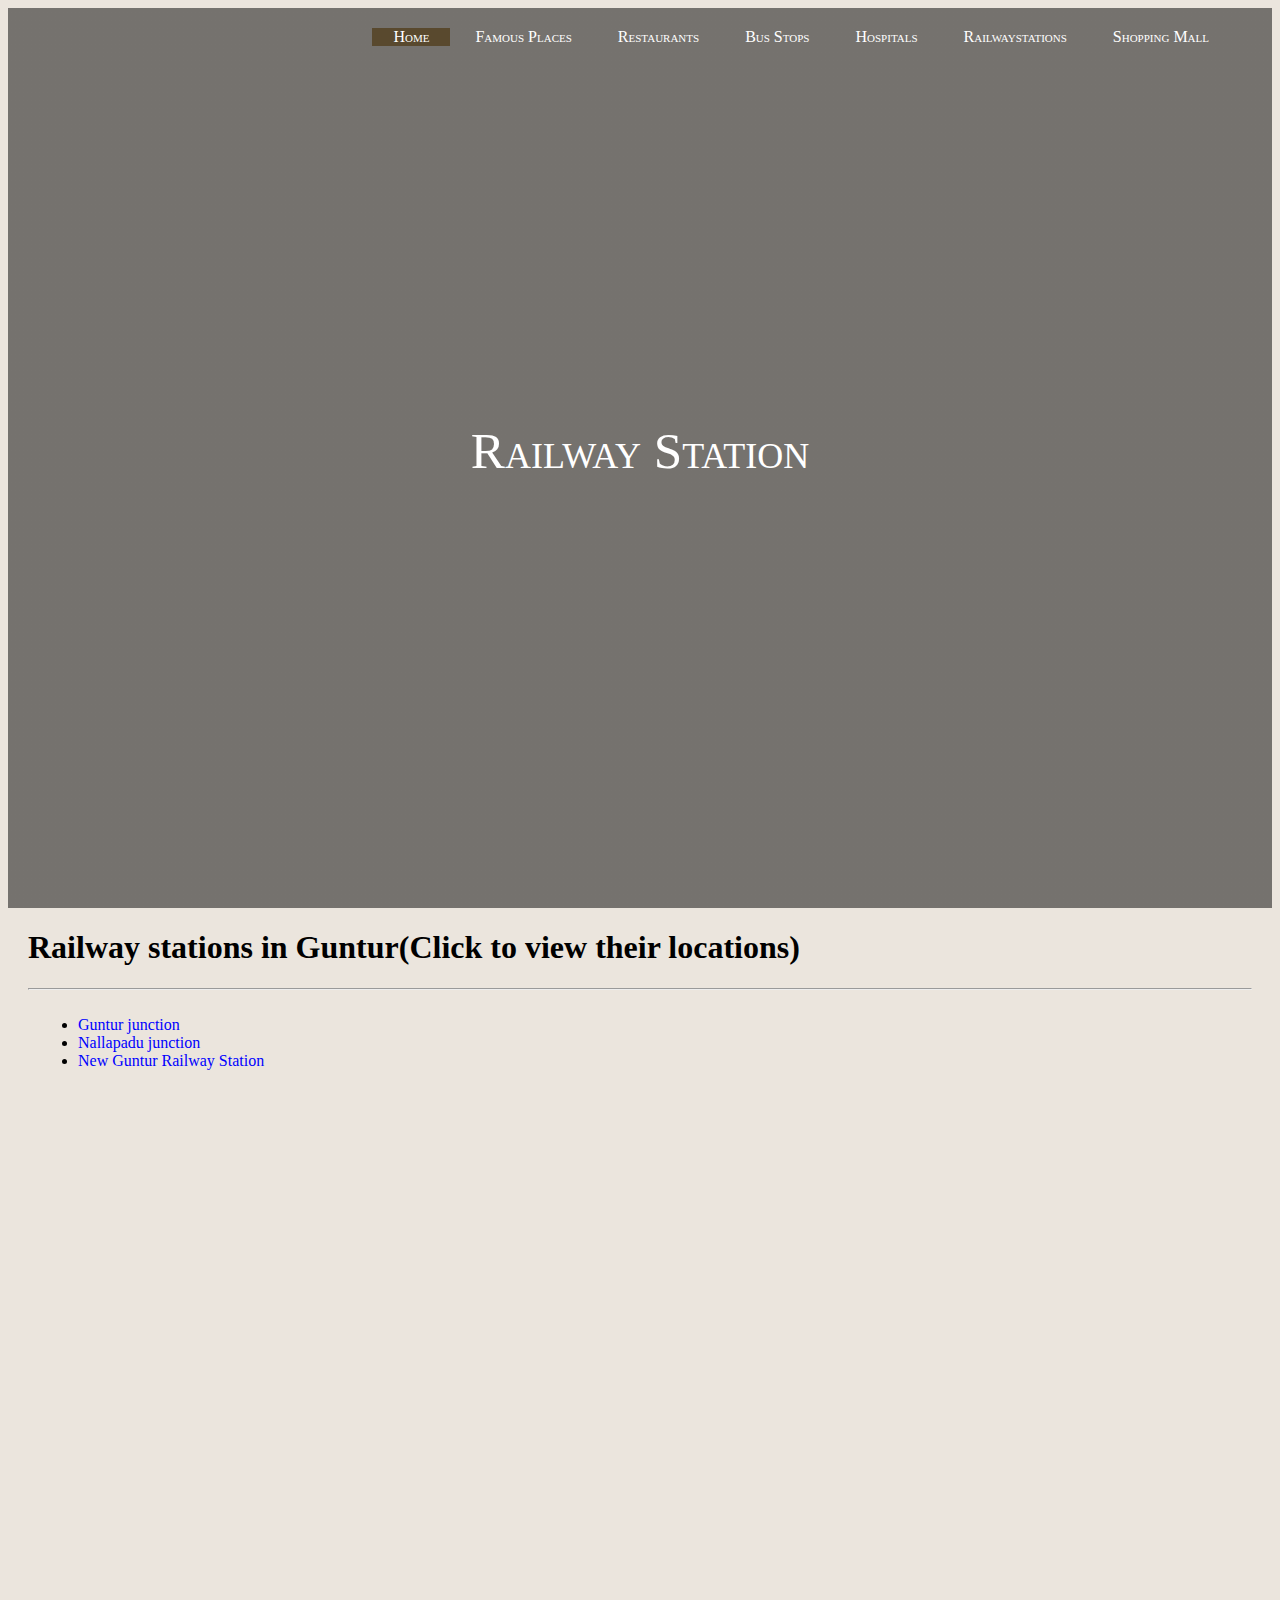
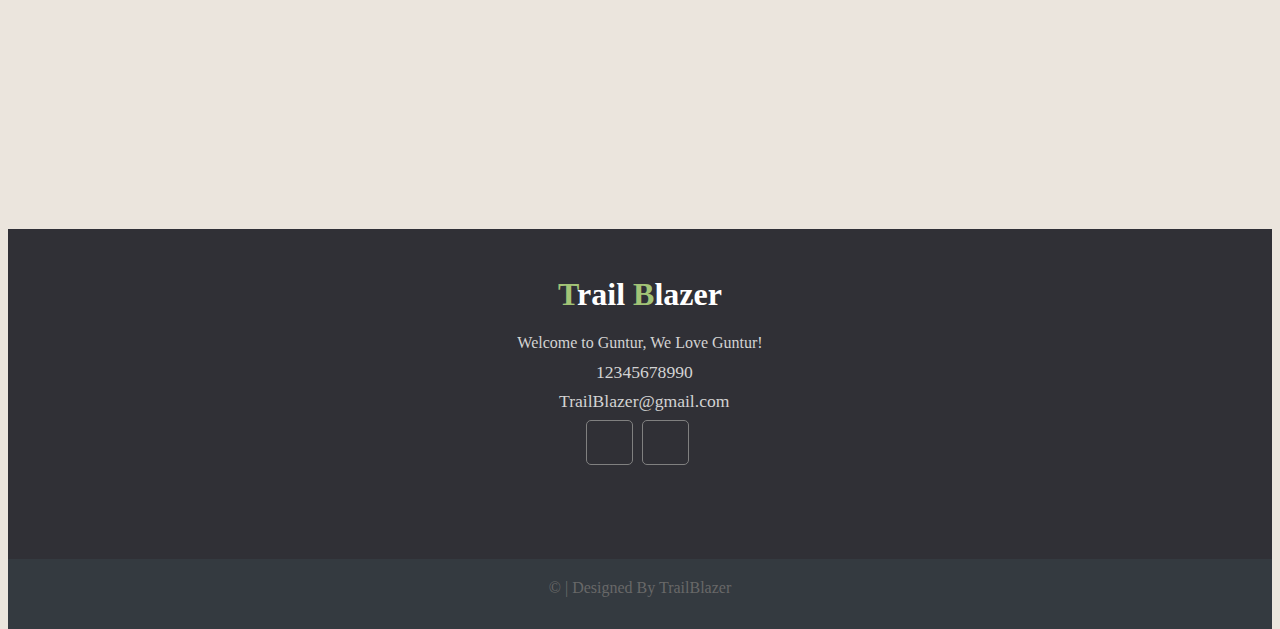
<file: Railwaystations.html>
<!DOCTYPE html>
<html lang="en">
  <head>
    <link
      href="https://fonts.googleapis.com/css2?family=Poppins:wght@500&display=swap"
      rel="stylesheet"
    />
    <link
      rel="stylesheet"
      href="https://pro.fontawesome.com/releases/v5.10.0/css/all.css"
      integrity="sha384-AYmEC3Yw5cVb3ZcuHtOA93w35dYTsvhLPVnYs9eStHfGJvOvKxVfELGroGkvsg+p"
      crossorigin="anonymous"
    />
    <meta charset="UTF-8" />
    <meta name="viewport" content="width=device-width, initial-scale=1.0" />
    <link rel="stylesheet" href="css/style.css" type="text/css" />
    <title>Explore Guntur</title>
  </head>

  <body>
    <!-- Header and Nav -->
    <header>
      <nav>
        <div class="main">
          <ul class="main-list">
            <li class="active main-list-item"><a href="index.html">Home</a></li>
          <li class="main-list-item"><a href="famousplaces.html">Famous Places</a></li>
          <li class="main-list-item"><a href="restaurants.html">Restaurants</a></li>
          <li class="main-list-item"><a href="stops.html">Bus Stops</a></li>
          <li class="main-list-item"><a href="hospitals.html">Hospitals</a></li>
          <li class="main-list-item"><a href="Railwaystations.html">Railwaystations</a></li>
          <li class="main-list-item"><a href="shoppingmall.html">Shopping Mall</a></li>

          </ul>
        </div>
      </nav>
      <!-- // Header and Nav -->
      <!-- // Header and Nav -->

      <!-- Title heading -->
      <div class="title">
        <span class="heading">Railway Station</span>
      </div>
    </header>
    <!-- // Title heading -->

    <!-- Restaurants -->
    <div class="page-wrapper">
      <main>
        <div class="history">
          <h1 class="history-heading1">
            Railway stations in Guntur(Click to view their locations)
          </h1>
          <hr />
          <!-- Restaurants list -->

          <ul class="history-list restaurants">
            <li>
              <a
                class="stops-link"
                href="https://g.co/kgs/HoMDCG"
                target="_blank"
              >
               Guntur junction
              </a>
            </li>
            <li>
              <a
                class="stops-link"
                href="https://g.co/kgs/NzEy9i"
                target="_blank"
              >
              Nallapadu junction
              </a>
            </li>
            
             <li>
              <a
                class="stops-link"
                href="https://g.co/kgs/LdKH7F"
                target="_blank"
              >
              New Guntur Railway Station
              </a>
            </li>
          </ul>

          <!-- // Restaurants list -->
        </div>
      </main>
    </div>
    <!-- // Restaurants -->

    <!-- Footer -->
    <footer>
      <div class="footer">
        <div class="footer-content">
          <div class="footer-section about">
            <h1 class="logo-text">
              <span class="logo-span">T</span>rail
              <span class="logo-span">B</span>lazer
            </h1>
            <p class="footer-para">
              Welcome to Guntur, We Love Guntur!
            </p>
            <div class="contact">
              <span><i class="fas fa-phone"></i>&nbsp; 12345678990</span>
              <span
                ><i class="fas fa-envelope"></i>&nbsp;
                TrailBlazer@gmail.com</span
              >
            </div>
            <div class="socials">
              
              <a
                href="https://www.linkedin.com/in/"
                target="_blank"
                ><i class="fab fa-linkedin"></i
              ></a>
              <a href="https://github.com/Nikhithayammaji/" target="_blank"
                ><i class="fab fa-github"></i
              ></a>
            </div>
          </div>
        </div>
        <div class="footer-bottom">
          &copy; | Designed By TrailBlazer
        </div>
      </div>
    </footer>
    <!-- // Footer -->
  </body>
</html>
</file>
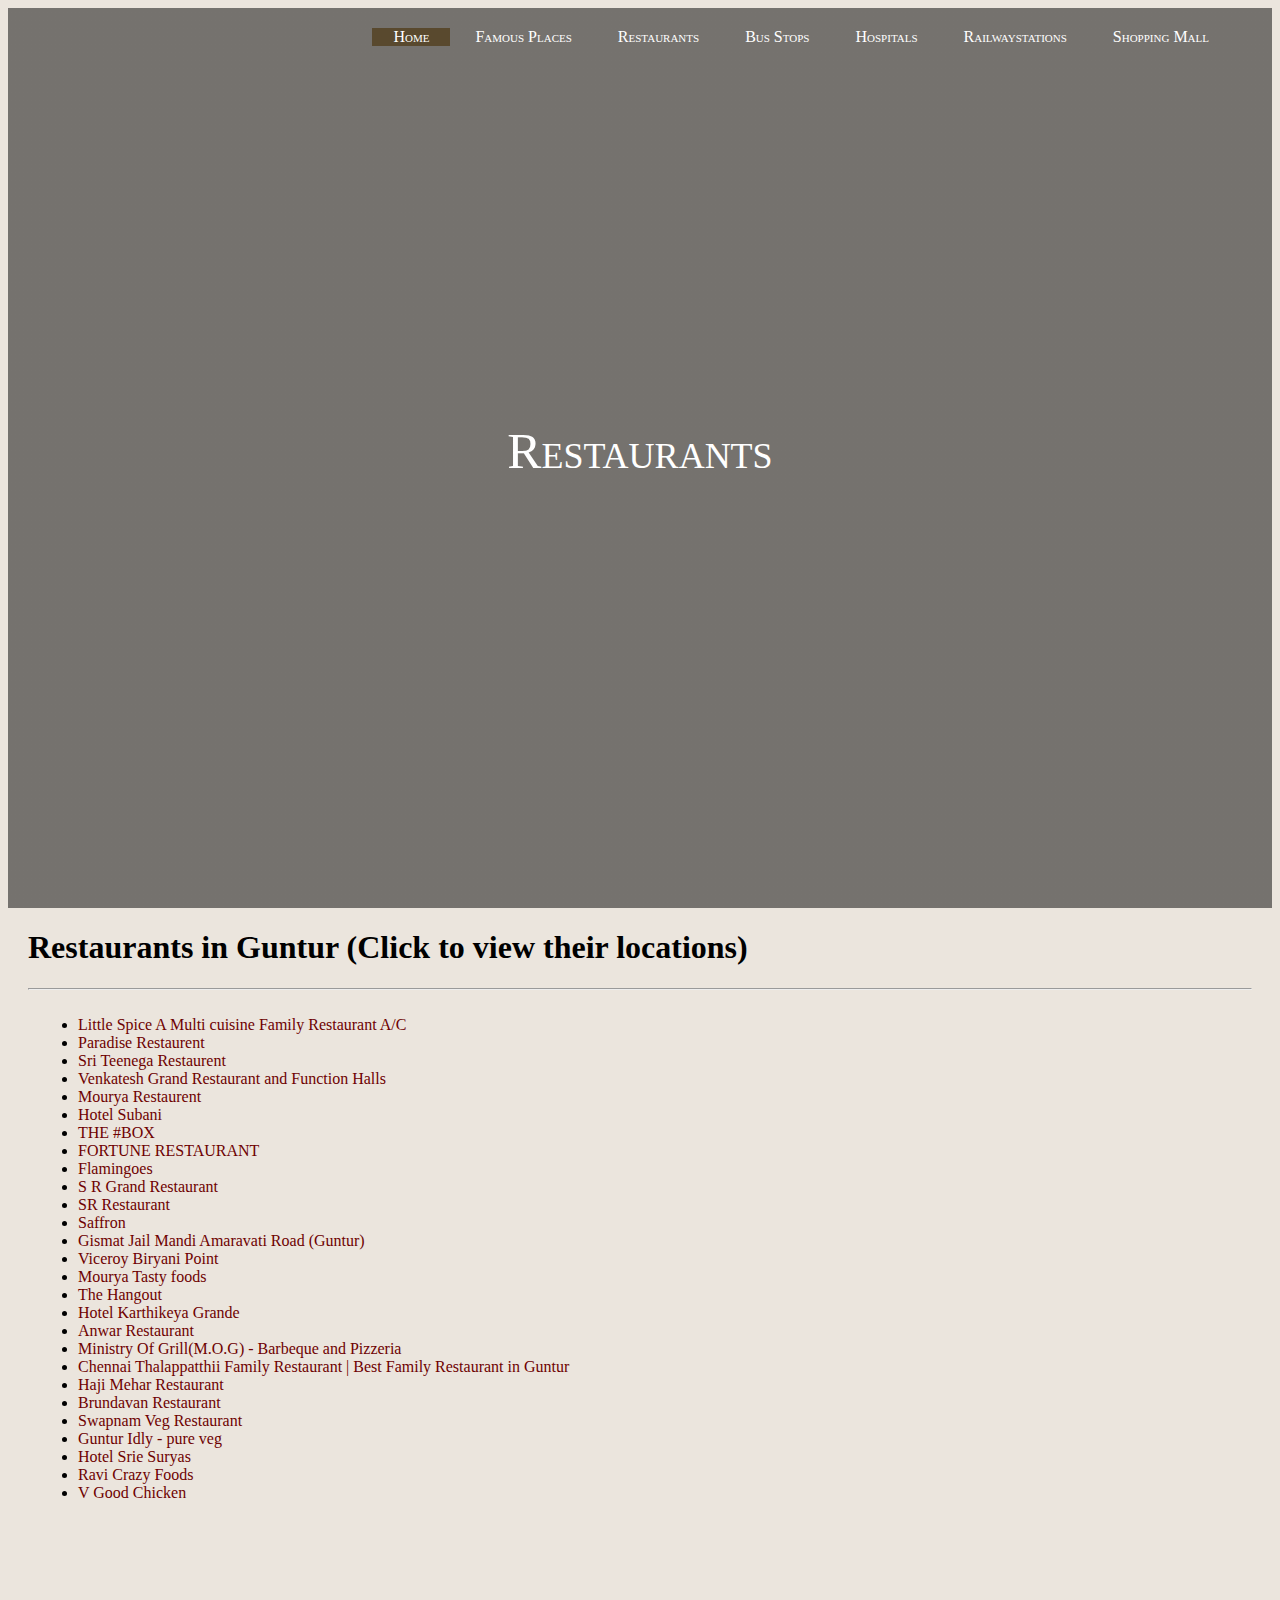
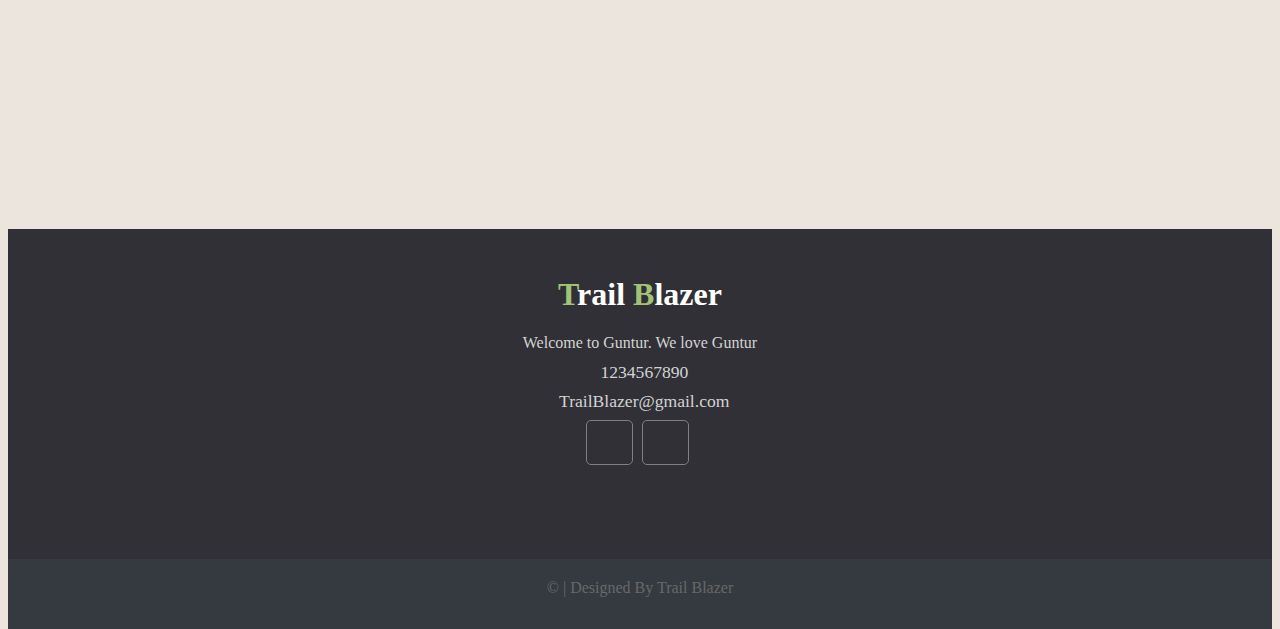
<file: restaurants.html>
<!DOCTYPE html>
<html lang="en">
  <head>
    <link
      href="https://fonts.googleapis.com/css2?family=Poppins:wght@500&display=swap"
      rel="stylesheet"
    />
    <link
      rel="stylesheet"
      href="https://pro.fontawesome.com/releases/v5.10.0/css/all.css"
      integrity="sha384-AYmEC3Yw5cVb3ZcuHtOA93w35dYTsvhLPVnYs9eStHfGJvOvKxVfELGroGkvsg+p"
      crossorigin="anonymous"
    />
    <meta charset="UTF-8" />
    <meta name="viewport" content="width=device-width, initial-scale=1.0" />
    <link rel="stylesheet" href="css/style.css" type="text/css" />
    <title>Explore Guntur</title>
  </head>

  <body>
    <!-- Header and Nav -->
    <header>
      <nav>
        <div class="main">
          <ul class="main-list">
            <li class="active main-list-item"><a href="index.html">Home</a></li>
          <li class="main-list-item"><a href="famousplaces.html">Famous Places</a></li>
          <li class="main-list-item"><a href="restaurants.html">Restaurants</a></li>
          <li class="main-list-item"><a href="stops.html">Bus Stops</a></li>
          <li class="main-list-item"><a href="hospitals.html">Hospitals</a></li>
          <li class="main-list-item"><a href="Railwaystations.html">Railwaystations</a></li>
          <li class="main-list-item"><a href="shoppingmall.html">Shopping Mall</a></li>
          </ul>
        </div>
      </nav>
      <!-- // Header and Nav -->

      <!-- Title heading -->
      <div class="title">
        <span class="heading">Restaurants</span>
      </div>
    </header>
    <!-- // Title heading -->

    <!-- Restaurants -->
    <div class="page-wrapper">
      <main>
        <div class="history">
          <h1 class="history-heading1">
            Restaurants in Guntur (Click to view their locations)
          </h1>
          <hr />
          <!-- Restaurants list -->

          <ul class="history-list restaurants">
            <li>
              <a
                class="restaurants-link"
                href="https://www.google.com/search?q=restaurents+in+Guntur&rlz=1C1YTUH_enIN1041IN1041&oq=restaurents+in+Guntur&gs_lcrp=EgZjaHJvbWUyBggAEEUYOdIBCTExMTY3ajBqN6gCALACAA&sourceid=chrome&ie=UTF-8#rlimm=1275439094109539096"
                target="_blank"
              >
              Little Spice A Multi cuisine Family Restaurant A/C
              </a
              >
            </li>
            <li>
              <a
                class="restaurants-link"
                href="https://www.google.com/search?q=restaurents+in+Guntur&rlz=1C1YTUH_enIN1041IN1041&oq=restaurents+in+Guntur&gs_lcrp=EgZjaHJvbWUyBggAEEUYOdIBCTExMTY3ajBqN6gCALACAA&sourceid=chrome&ie=UTF-8#rlimm=5615332804250234548"
                target="_blank"
              >
                Paradise Restaurent</a
              >
            </li>
            <li>
              <a
                class="restaurants-link"
                href="https://www.google.com/search?q=restaurents+in+Guntur&rlz=1C1YTUH_enIN1041IN1041&oq=restaurents+in+Guntur&gs_lcrp=EgZjaHJvbWUyBggAEEUYOdIBCTExMTY3ajBqN6gCALACAA&sourceid=chrome&ie=UTF-8#rlimm=7095018124290749424"
                target="_blank"
              >
                Sri Teenega Restaurent
              </a>
            </li>
            <li>
              <a
                class="restaurants-link"
                href="https://www.google.com/search?rlz=1C1YTUH_enIN1041IN1041&tbs=lf:1,lf_ui:9&tbm=lcl&sxsrf=AB5stBg5aXMOQGc6UDmMT1KKDjCdeDVuyA:1690958702403&q=restaurants+in+Guntur&rflfq=1&num=10&sa=X&ved=2ahUKEwiGkaWGsL2AAxWJZfUHHY1hCPAQjGp6BAgXEAE&biw=1536&bih=703&dpr=1.25#rlfi=hd:;si:13441146335413379958,l,[base64],y,hljkL2RVvPo;mv:[[16.3241995,80.4560407],[16.2923001,80.41140159999999]]"
                target="_blank"
              >
              Venkatesh Grand Restaurant and Function Halls
              </a>
            </li>
            <li>
              <a
                class="restaurants-link"
                href="https://www.google.com/search?rlz=1C1YTUH_enIN1041IN1041&tbs=lf:1,lf_ui:9&tbm=lcl&sxsrf=AB5stBg5aXMOQGc6UDmMT1KKDjCdeDVuyA:1690958702403&q=restaurants+in+Guntur&rflfq=1&num=10&sa=X&ved=2ahUKEwiGkaWGsL2AAxWJZfUHHY1hCPAQjGp6BAgXEAE&biw=1536&bih=703&dpr=1.25#rlfi=hd:;si:622833002046757202,l,[base64],y,LUih9KAd4q8;mv:[[16.3241995,80.4560407],[16.2923001,80.41140159999999]]"
                target="_blank"
              >
                Mourya Restaurent
              </a>
            </li>
            <li>
              <a
                class="restaurants-link"
                href="https://www.google.com/search?rlz=1C1YTUH_enIN1041IN1041&tbs=lf:1,lf_ui:9&tbm=lcl&sxsrf=AB5stBg5aXMOQGc6UDmMT1KKDjCdeDVuyA:1690958702403&q=restaurants+in+Guntur&rflfq=1&num=10&sa=X&ved=2ahUKEwiGkaWGsL2AAxWJZfUHHY1hCPAQjGp6BAgXEAE&biw=1536&bih=703&dpr=1.25#rlfi=hd:;si:3915224618835527388,l,[base64],y,OGoX49Zejkw;mv:[[16.3241995,80.4560407],[16.2923001,80.41140159999999]]"
                target="_blank"
              >
              Hotel Subani
              </a>
            </li>
            <li>
              <a
                class="restaurants-link"
                href="https://www.google.com/search?rlz=1C1YTUH_enIN1041IN1041&tbs=lf:1,lf_ui:9&tbm=lcl&sxsrf=AB5stBg5aXMOQGc6UDmMT1KKDjCdeDVuyA:1690958702403&q=restaurants+in+Guntur&rflfq=1&num=10&sa=X&ved=2ahUKEwiGkaWGsL2AAxWJZfUHHY1hCPAQjGp6BAgXEAE&biw=1536&bih=703&dpr=1.25#rlfi=hd:;si:15197937787688989604,l,[base64],y,uf7QChER1W4;mv:[[16.3241995,80.4560407],[16.2923001,80.41140159999999]]"
                target="_blank"
              >
                THE #BOX
              </a>
            </li>
            <li>
              <a
                class="restaurants-link"
                href="https://www.google.com/search?rlz=1C1YTUH_enIN1041IN1041&tbs=lf:1,lf_ui:9&tbm=lcl&sxsrf=AB5stBg5aXMOQGc6UDmMT1KKDjCdeDVuyA:1690958702403&q=restaurants+in+Guntur&rflfq=1&num=10&sa=X&ved=2ahUKEwiGkaWGsL2AAxWJZfUHHY1hCPAQjGp6BAgXEAE&biw=1536&bih=703&dpr=1.25#rlfi=hd:;si:14140186710587167880,l,[base64],y,_QnmUbL3_nM;mv:[[16.3241995,80.4560407],[16.2923001,80.41140159999999]]"
                target="_blank"
              >
              FORTUNE RESTAURANT
              </a>
            </li>
            <li>
              <a
                class="restaurants-link"
                href="https://www.google.com/search?rlz=1C1YTUH_enIN1041IN1041&tbs=lf:1,lf_ui:9&tbm=lcl&sxsrf=AB5stBg5aXMOQGc6UDmMT1KKDjCdeDVuyA:1690958702403&q=restaurants+in+Guntur&rflfq=1&num=10&sa=X&ved=2ahUKEwiGkaWGsL2AAxWJZfUHHY1hCPAQjGp6BAgXEAE&biw=1536&bih=703&dpr=1.25#rlfi=hd:;si:5434752396516779806,l,[base64],y,48FJkCE1pog;mv:[[16.3241995,80.4560407],[16.2923001,80.41140159999999]]"
                target="_blank"
              >
                Flamingoes
              </a>
            </li>
            <li>
              <a
                class="restaurants-link"
                href="https://www.google.com/search?rlz=1C1YTUH_enIN1041IN1041&tbs=lf:1,lf_ui:9&tbm=lcl&sxsrf=AB5stBg5aXMOQGc6UDmMT1KKDjCdeDVuyA:1690958702403&q=restaurants+in+Guntur&rflfq=1&num=10&sa=X&ved=2ahUKEwiGkaWGsL2AAxWJZfUHHY1hCPAQjGp6BAgXEAE&biw=1536&bih=703&dpr=1.25#rlfi=hd:;si:1753622410564284914,l,[base64],y,c_N1sn3whb8;mv:[[16.3241995,80.4560407],[16.2923001,80.41140159999999]]"
                target="_blank"
              >
              S R Grand Restaurant
              </a>
            </li>
            <li>
              <a
                class="restaurants-link"
                href="https://www.google.com/search?rlz=1C1YTUH_enIN1041IN1041&tbs=lf:1,lf_ui:9&tbm=lcl&sxsrf=AB5stBg5aXMOQGc6UDmMT1KKDjCdeDVuyA:1690958702403&q=restaurants+in+Guntur&rflfq=1&num=10&sa=X&ved=2ahUKEwiGkaWGsL2AAxWJZfUHHY1hCPAQjGp6BAgXEAE&biw=1536&bih=703&dpr=1.25#rlfi=hd:;si:1753622410564284914,l,[base64],y,c_N1sn3whb8;mv:[[16.3241995,80.4560407],[16.2923001,80.41140159999999]]"
                target="_blank"
              >
                SR Restaurant
              </a>
            </li>
            <li>
              <a
                class="restaurants-link"
                href="https://www.google.com/search?rlz=1C1YTUH_enIN1041IN1041&tbs=lf:1,lf_ui:9&tbm=lcl&sxsrf=AB5stBg5aXMOQGc6UDmMT1KKDjCdeDVuyA:1690958702403&q=restaurants+in+Guntur&rflfq=1&num=10&sa=X&ved=2ahUKEwiGkaWGsL2AAxWJZfUHHY1hCPAQjGp6BAgXEAE&biw=1536&bih=703&dpr=1.25#rlfi=hd:;si:2729683256505298150,l,[base64],y,Q-cT4dkiKvU;mv:[[16.3241995,80.4560407],[16.2923001,80.41140159999999]]"
                target="_blank"
              >
                Saffron
              </a>
            </li>
            <li>
              <a
                class="restaurants-link"
                href="https://www.google.com/search?rlz=1C1YTUH_enIN1041IN1041&tbs=lf:1,lf_ui:9&tbm=lcl&sxsrf=AB5stBg5aXMOQGc6UDmMT1KKDjCdeDVuyA:1690958702403&q=restaurants+in+Guntur&rflfq=1&num=10&sa=X&ved=2ahUKEwiGkaWGsL2AAxWJZfUHHY1hCPAQjGp6BAgXEAE&biw=1536&bih=703&dpr=1.25#rlfi=hd:;si:5470612906525131561,l,[base64],y,kI7rsrxH6w8;mv:[[16.3241995,80.4560407],[16.2923001,80.41140159999999]]"
                target="_blank"
              >
                Gismat Jail Mandi Amaravati Road (Guntur)

              </a>
            </li>
            <li>
              <a
                class="restaurants-link"
                href="https://www.google.com/search?rlz=1C1YTUH_enIN1041IN1041&tbs=lf:1,lf_ui:9&tbm=lcl&sxsrf=AB5stBg5aXMOQGc6UDmMT1KKDjCdeDVuyA:1690958702403&q=restaurants+in+Guntur&rflfq=1&num=10&sa=X&ved=2ahUKEwiGkaWGsL2AAxWJZfUHHY1hCPAQjGp6BAgXEAE&biw=1536&bih=703&dpr=1.25#rlfi=hd:;si:6106785117969473378,l,[base64],y,KMOCM6euuR0;mv:[[16.3241995,80.4560407],[16.2923001,80.41140159999999]]"
              >
              Viceroy Biryani Point

              </a>
            </li>
            <li>
              <a
                class="restaurants-link"
                href="https://www.google.com/search?rlz=1C1YTUH_enIN1041IN1041&tbs=lf:1,lf_ui:9&tbm=lcl&sxsrf=AB5stBgvaB_fCoLG9L-RT_MVAUhCv33sIg:1690963067420&q=restaurants+in+guntur&rflfq=1&num=10&sa=X&ved=2ahUKEwjXwNinwL2AAxWkb2wGHRCbCagQjGp6BAgWEAE&biw=1536&bih=703&dpr=1.25#rlfi=hd:;si:2193316599626617738,l,[base64],y,fiMwSOyvdmM;mv:[[16.3241995,80.4560407],[16.2923001,80.41140159999999]]"
                target="_blank"
              >
                Mourya Tasty foods
              </a>
            </li>
            <li>
              <a
                class="restaurants-link"
                href="https://www.google.com/search?rlz=1C1YTUH_enIN1041IN1041&tbs=lf:1,lf_ui:9&tbm=lcl&sxsrf=AB5stBgvaB_fCoLG9L-RT_MVAUhCv33sIg:1690963067420&q=restaurants+in+guntur&rflfq=1&num=10&sa=X&ved=2ahUKEwjXwNinwL2AAxWkb2wGHRCbCagQjGp6BAgWEAE&biw=1536&bih=703&dpr=1.25#rlfi=hd:;si:12109617872932272419,l,[base64],y,YZihOen-Ook;mv:[[16.3241995,80.4560407],[16.2923001,80.41140159999999]]"
                target="_blank"
              >
              The Hangout

              </a>
            </li>
            <li>
              <a
                class="restaurants-link"
                href="https://www.google.com/search?rlz=1C1YTUH_enIN1041IN1041&tbs=lf:1,lf_ui:9&tbm=lcl&sxsrf=AB5stBgvaB_fCoLG9L-RT_MVAUhCv33sIg:1690963067420&q=restaurants+in+guntur&rflfq=1&num=10&sa=X&ved=2ahUKEwjXwNinwL2AAxWkb2wGHRCbCagQjGp6BAgWEAE&biw=1536&bih=703&dpr=1.25#rlfi=hd:;si:16631693592443221897,l,[base64],y,FpzA9YozuI4;mv:[[16.3241995,80.4560407],[16.2923001,80.41140159999999]]"
                target="_blank"
              >
                Hotel Karthikeya Grande
              </a>
            </li>
            <li>
              <a
                class="restaurants-link"
                href="https://www.google.com/search?rlz=1C1YTUH_enIN1041IN1041&tbs=lf:1,lf_ui:9&tbm=lcl&sxsrf=AB5stBgvaB_fCoLG9L-RT_MVAUhCv33sIg:1690963067420&q=restaurants+in+guntur&rflfq=1&num=10&sa=X&ved=2ahUKEwjXwNinwL2AAxWkb2wGHRCbCagQjGp6BAgWEAE&biw=1536&bih=703&dpr=1.25#rlfi=hd:;si:10683059888894505876,l,[base64],y,Su027uL6x44;mv:[[16.3241995,80.4560407],[16.2923001,80.41140159999999]]"
                target="_blank"
              >
              Anwar Restaurant
              </a>
            </li>
            <li>
              <a
                class="restaurants-link"
                href="https://www.google.com/search?q=restaurants%20in%20matiari%20district&oq=restaurants+in+matiari+district&aqs=chrome.0.69i59.4623j0j4&sourceid=chrome&ie=UTF-8&sxsrf=ALeKk01RI_RBaVfwf7QRBVNTLKUQHHy0GA:1592802526367&npsic=0&rflfq=1&rlha=0&rllag=25642350,68472630,10012&tbm=lcl&rldimm=9362989293710122053&lqi=Ch9yZXN0YXVyYW50cyBpbiBtYXRpYXJpIGRpc3RyaWN0SOSGkoCIq4CACFo0CgtyZXN0YXVyYW50cxAAGAAYAiIfcmVzdGF1cmFudHMgaW4gbWF0aWFyaSBkaXN0cmljdA&phdesc=oTXTohQ2AwM&ved=2ahUKEwjz7Z_m05TqAhWxAGMBHT8qCVYQvS4wAHoECAsQJw&rldoc=1&tbs=lrf:!1m4!1u3!2m2!3m1!1e1!1m4!1u2!2m2!2m1!1e1!1m4!1u16!2m2!16m1!1e1!1m4!1u16!2m2!16m1!1e2!2m1!1e2!2m1!1e16!2m1!1e3!3sIAE,lf:1,lf_ui:9&rlst=f#rlfi=hd:;si:5257180606923957534,l,Ch9yZXN0YXVyYW50cyBpbiBtYXRpYXJpIGRpc3RyaWN0Wi4KC3Jlc3RhdXJhbnRzIh9yZXN0YXVyYW50cyBpbiBtYXRpYXJpIGRpc3RyaWN0,y,3PVBS40G7jk;mv:[[25.973388891655425,69.18522252753904],[25.410318039555293,67.95887365058591],null,[25.692186237730837,68.57204808906248],10];start:20;tbs:lrf:!1m4!1u3!2m2!3m1!1e1!1m4!1u2!2m2!2m1!1e1!1m4!1u16!2m2!16m1!1e1!1m4!1u16!2m2!16m1!1e2!2m1!1e2!2m1!1e16!2m1!1e3!3sIAE,lf:1,lf_ui:9"
                target="_blank"
              >
              Ministry Of Grill(M.O.G) - Barbeque and Pizzeria

              </a>
            </li>
            <li>
              <a
                class="restaurants-link"
                href="https://www.google.com/search?rlz=1C1YTUH_enIN1041IN1041&tbs=lf:1,lf_ui:9&tbm=lcl&sxsrf=AB5stBgvaB_fCoLG9L-RT_MVAUhCv33sIg:1690963067420&q=restaurants+in+guntur&rflfq=1&num=10&sa=X&ved=2ahUKEwjXwNinwL2AAxWkb2wGHRCbCagQjGp6BAgWEAE&biw=1536&bih=703&dpr=1.25#rlfi=hd:;si:235114884085693380,l,[base64],y,y7ZC35ae2gY;mv:[[16.3241995,80.4560407],[16.2923001,80.41140159999999]]"
                target="_blank"
                >
              Chennai Thalappatthii Family Restaurant | Best Family Restaurant in Guntur

              </a>
            </li>
            <li>
              <a
                class="restaurants-link"
                href="https://www.google.com/search?q=restaurants%20in%20matiari%20district&oq=restaurants+in+matiari+district&aqs=chrome.0.69i59.4623j0j4&sourceid=chrome&ie=UTF-8&sxsrf=ALeKk01RI_RBaVfwf7QRBVNTLKUQHHy0GA:1592802526367&npsic=0&rflfq=1&rlha=0&rllag=25642350,68472630,10012&tbm=lcl&rldimm=9362989293710122053&lqi=Ch9yZXN0YXVyYW50cyBpbiBtYXRpYXJpIGRpc3RyaWN0SOSGkoCIq4CACFo0CgtyZXN0YXVyYW50cxAAGAAYAiIfcmVzdGF1cmFudHMgaW4gbWF0aWFyaSBkaXN0cmljdA&phdesc=oTXTohQ2AwM&ved=2ahUKEwjz7Z_m05TqAhWxAGMBHT8qCVYQvS4wAHoECAsQJw&rldoc=1&tbs=lrf:!1m4!1u3!2m2!3m1!1e1!1m4!1u2!2m2!2m1!1e1!1m4!1u16!2m2!16m1!1e1!1m4!1u16!2m2!16m1!1e2!2m1!1e2!2m1!1e16!2m1!1e3!3sIAE,lf:1,lf_ui:9&rlst=f#rlfi=hd:;si:9612777296089474540,l,Ch9yZXN0YXVyYW50cyBpbiBtYXRpYXJpIGRpc3RyaWN0Wi4KC3Jlc3RhdXJhbnRzIh9yZXN0YXVyYW50cyBpbiBtYXRpYXJpIGRpc3RyaWN0;mv:[[25.973388891655425,69.18522252753904],[25.410318039555293,67.95887365058591],null,[25.692186237730837,68.57204808906248],10];start:20;tbs:lrf:!1m4!1u3!2m2!3m1!1e1!1m4!1u2!2m2!2m1!1e1!1m4!1u16!2m2!16m1!1e1!1m4!1u16!2m2!16m1!1e2!2m1!1e2!2m1!1e16!2m1!1e3!3sIAE,lf:1,lf_ui:9"
                target="_blank"
              >
                Haji Mehar Restaurant
              </a>
            </li>
            <li>
              <a
                class="restaurants-link"
                href="https://www.google.com/search?rlz=1C1YTUH_enIN1041IN1041&tbs=lf:1,lf_ui:9&tbm=lcl&sxsrf=AB5stBgvaB_fCoLG9L-RT_MVAUhCv33sIg:1690963067420&q=restaurants+in+guntur&rflfq=1&num=10&sa=X&ved=2ahUKEwjXwNinwL2AAxWkb2wGHRCbCagQjGp6BAgWEAE&biw=1536&bih=703&dpr=1.25#rlfi=hd:;si:10893521025271227093,l,[base64],y,1cPsChzoCEY;mv:[[16.3241995,80.4560407],[16.2923001,80.41140159999999]]"                target="_blank"
                target="_blank"
                >
              Brundavan Restaurant 
              </a>
            </li>
            <li>
              <a
                class="restaurants-link"
                href="https://www.google.com/search?sa=X&rlz=1C1YTUH_enIN1041IN1041&tbm=lcl&sxsrf=AB5stBhpqJ_Q9JNLs537JGeyAez5U-3xlA:1690963080560&q=vegetarian+friendly+food&rflfq=1&num=10&uule=w+CAQQCFISCYV3eLFcdUo6EZTm8ZDdmXmf&lsspp=CeTXVlWkYkZrCfDzTp1kkXZiCS3o0q4lljsR&rlt=Veg-friendly+spots&owsq=restaurants+in+guntur&ved=2ahUKEwiNu_qtwL2AAxUuS2wGHSSEA-8Q9s8CegQIGxAK&biw=1536&bih=703&dpr=1.25#rlfi=hd:;si:12278455909782797633,l,[base64],y,fbBXgv1411s;mv:[[16.3370699,80.46938779999999],[16.2851958,80.4099209]]"
                target="_blank"
                >
              Swapnam Veg Restaurant
              </a>
            </li>
            <li>
              <a
                class="restaurants-link"
                href="https://www.google.com/search?sa=X&rlz=1C1YTUH_enIN1041IN1041&tbm=lcl&sxsrf=AB5stBhpqJ_Q9JNLs537JGeyAez5U-3xlA:1690963080560&q=vegetarian+friendly+food&rflfq=1&num=10&uule=w+CAQQCFISCYV3eLFcdUo6EZTm8ZDdmXmf&lsspp=CeTXVlWkYkZrCfDzTp1kkXZiCS3o0q4lljsR&rlt=Veg-friendly+spots&owsq=restaurants+in+guntur&ved=2ahUKEwiNu_qtwL2AAxUuS2wGHSSEA-8Q9s8CegQIGxAK&biw=1536&bih=703&dpr=1.25#rlfi=hd:;si:11779630332716494,l,[base64],y,oseix1jfs80;mv:[[16.389710766214435,80.56833751486818],[16.20913169933115,80.36818034934083]]"
              >
              Guntur Idly - pure veg
              </a>
            </li>
            <li>
              <a
                class="restaurants-link"
                href="https://www.google.com/search?sa=X&rlz=1C1YTUH_enIN1041IN1041&tbm=lcl&sxsrf=AB5stBhpqJ_Q9JNLs537JGeyAez5U-3xlA:1690963080560&q=vegetarian+friendly+food&rflfq=1&num=10&uule=w+CAQQCFISCYV3eLFcdUo6EZTm8ZDdmXmf&lsspp=CeTXVlWkYkZrCfDzTp1kkXZiCS3o0q4lljsR&rlt=Veg-friendly+spots&owsq=restaurants+in+guntur&ved=2ahUKEwiNu_qtwL2AAxUuS2wGHSSEA-8Q9s8CegQIGxAK&biw=1536&bih=703&dpr=1.25#rlfi=hd:;si:11779630332716494,l,[base64],y,oseix1jfs80;mv:[[16.389710766214435,80.56833751486818],[16.20913169933115,80.36818034934083]]"
                target="_blank"
              >
              Hotel Srie Suryas
              </a>
            </li>
            <li>
              <a
                class="restaurants-link"
                href="https://www.google.com/search?sa=X&rlz=1C1YTUH_enIN1041IN1041&tbm=lcl&sxsrf=AB5stBhpqJ_Q9JNLs537JGeyAez5U-3xlA:1690963080560&q=vegetarian+friendly+food&rflfq=1&num=10&uule=w+CAQQCFISCYV3eLFcdUo6EZTm8ZDdmXmf&lsspp=CeTXVlWkYkZrCfDzTp1kkXZiCS3o0q4lljsR&rlt=Veg-friendly+spots&owsq=restaurants+in+guntur&ved=2ahUKEwiNu_qtwL2AAxUuS2wGHSSEA-8Q9s8CegQIGxAK&biw=1536&bih=703&dpr=1.25#rlfi=hd:;si:2531990291966670101,l,[base64],y,b4Ru5rPW7F0;mv:[[16.389710766214435,80.56833751486818],[16.20913169933115,80.36818034934083]]"
                target="_blank"
              >
              Ravi Crazy Foods

              </a>
            </li>
            <li>
              <a
                class="restaurants-link"
                href="https://www.google.com/search?sa=X&rlz=1C1YTUH_enIN1041IN1041&tbm=lcl&sxsrf=AB5stBhpqJ_Q9JNLs537JGeyAez5U-3xlA:1690963080560&q=vegetarian+friendly+food&rflfq=1&num=10&uule=w+CAQQCFISCYV3eLFcdUo6EZTm8ZDdmXmf&lsspp=CeTXVlWkYkZrCfDzTp1kkXZiCS3o0q4lljsR&rlt=Veg-friendly+spots&owsq=restaurants+in+guntur&ved=2ahUKEwiNu_qtwL2AAxUuS2wGHSSEA-8Q9s8CegQIGxAK&biw=1536&bih=703&dpr=1.25#rlfi=hd:;si:17721429170384051030,l,[base64];mv:[[16.389710766214435,80.56833751486818],[16.20913169933115,80.36818034934083]]"
                target="_blank"
              >
                V Good Chicken
              </a>
            </li>
          </ul>

          <!-- // Restaurants list -->
        </div>
      </main>
    </div>
    <!-- // Restaurants -->

    <!-- Footer -->
    <footer>
      <div class="footer">
        <div class="footer-content">
          <div class="footer-section about">
            <h1 class="logo-text">
              <span class="logo-span">T</span>rail
              <span class="logo-span">B</span>lazer
            </h1>
            <p class="footer-para">
              Welcome to Guntur. We love Guntur
            </p>
            <div class="contact">
              <span><i class="fas fa-phone"></i>&nbsp; 1234567890</span>
              <span
                ><i class="fas fa-envelope"></i>&nbsp;
                TrailBlazer@gmail.com</span
              >
            </div>
            <div class="socials">

              <a
                href="https://www.linkedin.com/in/"
                target="_blank"
                ><i class="fab fa-linkedin"></i
              ></a>
              <a href="https://github.com/Nikhithayammaji/" target="_blank"
                ><i class="fab fa-github"></i
              ></a>
            </div>
          </div>
        </div>
        <div class="footer-bottom">
          &copy; | Designed By Trail Blazer
        </div>
      </div>
    </footer>
    <!-- // Footer -->
  </body>
</html>
</file>
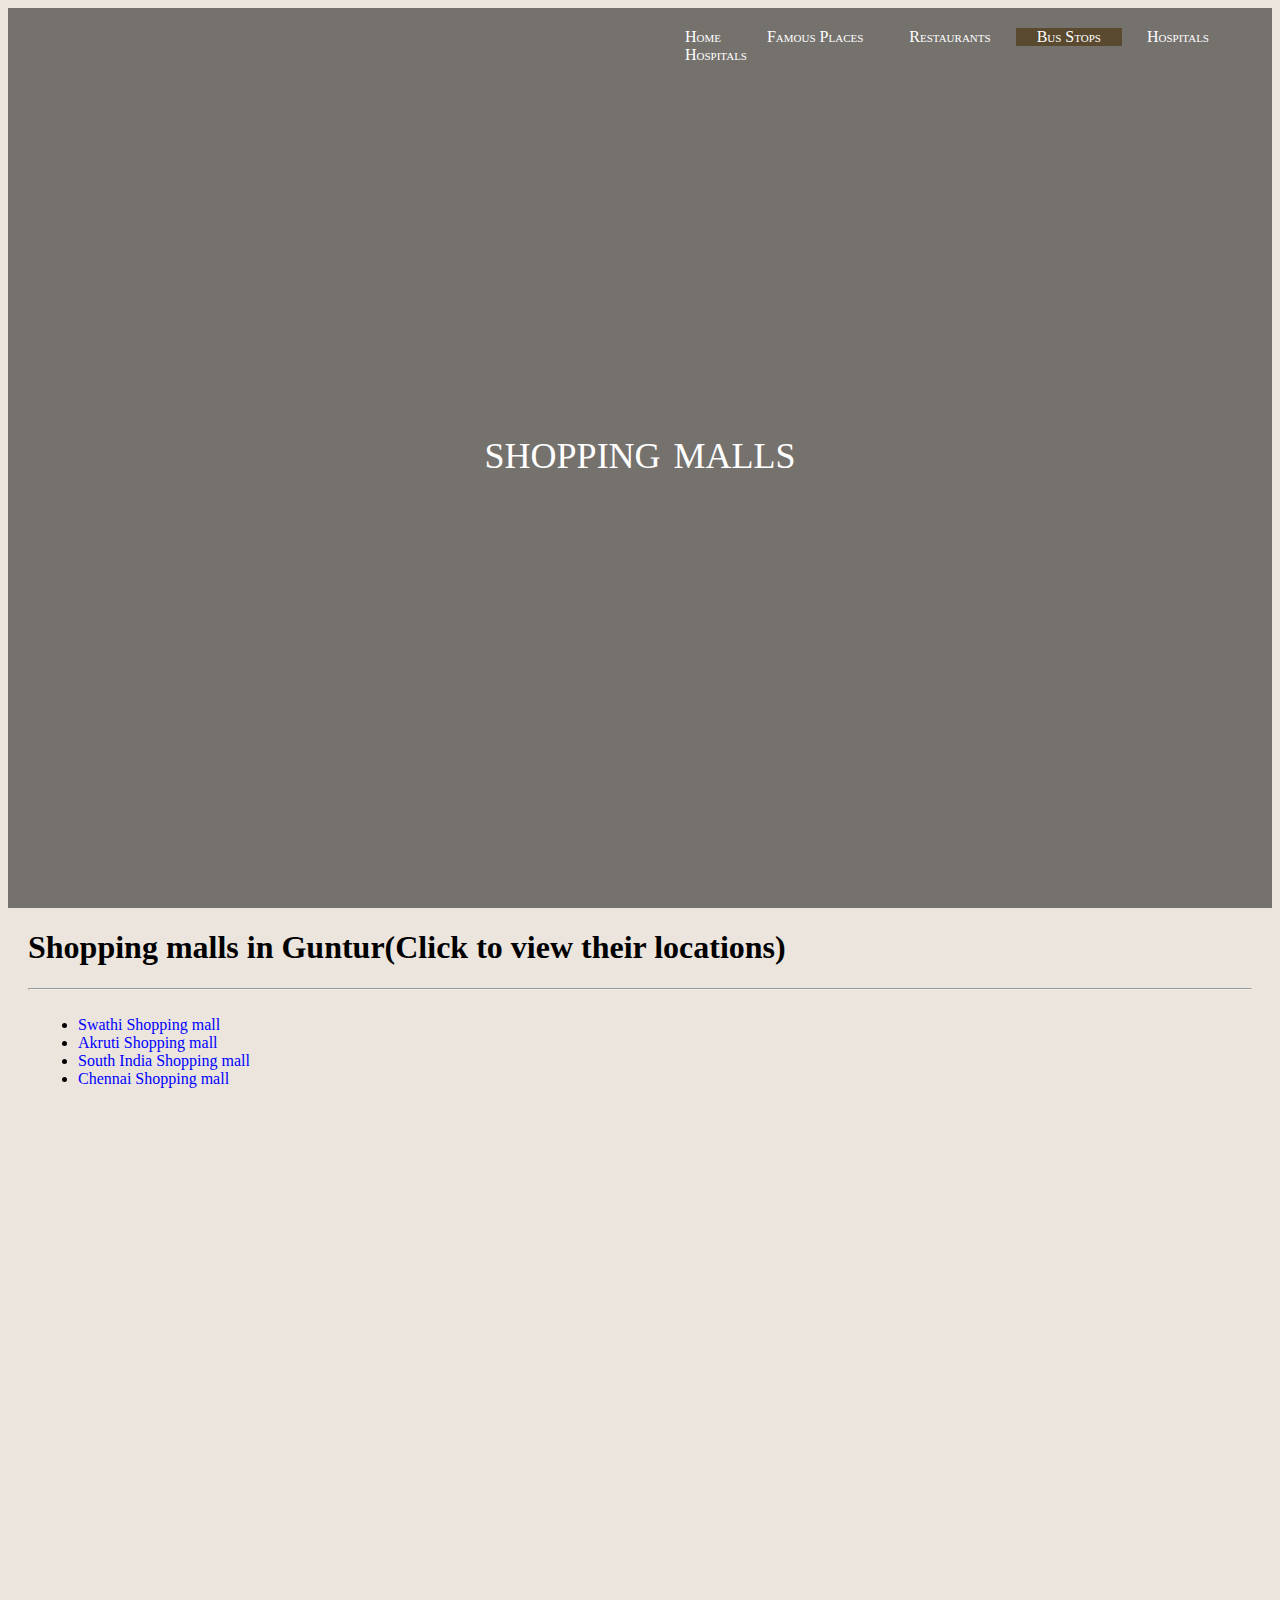
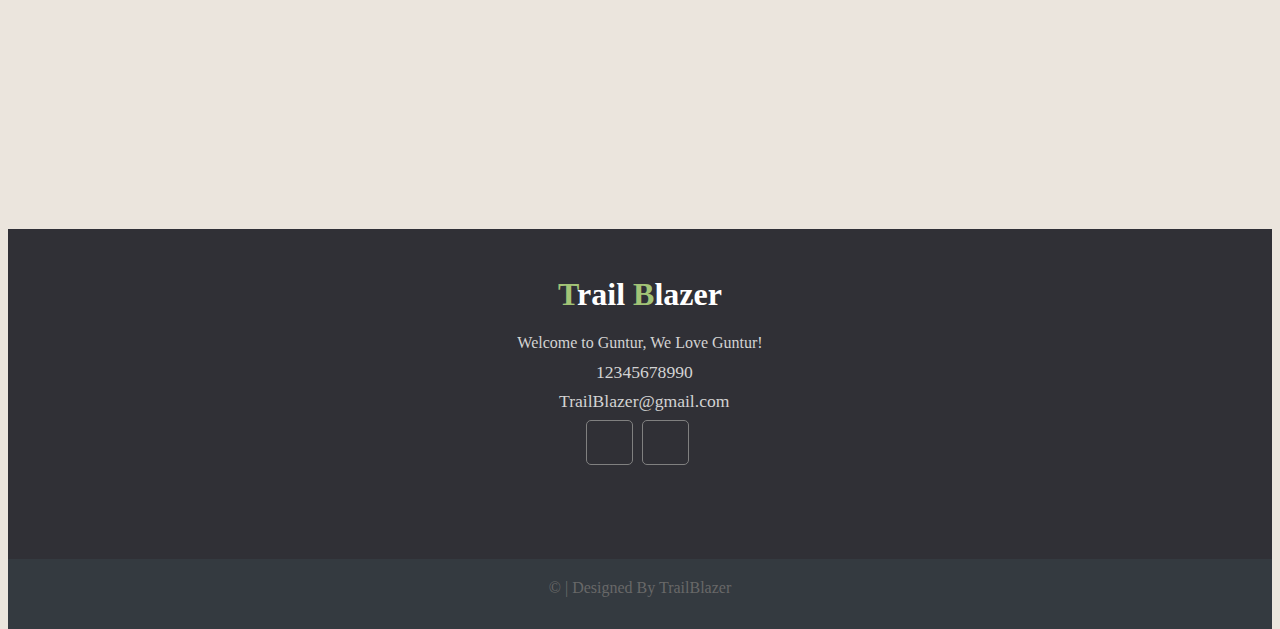
<file: shoppingmall.html>
<!DOCTYPE html>
<html lang="en">
  <head>
    <link
      href="https://fonts.googleapis.com/css2?family=Poppins:wght@500&display=swap"
      rel="stylesheet"
    />
    <link
      rel="stylesheet"
      href="https://pro.fontawesome.com/releases/v5.10.0/css/all.css"
      integrity="sha384-AYmEC3Yw5cVb3ZcuHtOA93w35dYTsvhLPVnYs9eStHfGJvOvKxVfELGroGkvsg+p"
      crossorigin="anonymous"
    />
    <meta charset="UTF-8" />
    <meta name="viewport" content="width=device-width, initial-scale=1.0" />
    <link rel="stylesheet" href="css/style.css" type="text/css" />
    <title>Explore Guntur</title>
  </head>

  <body>
    <!-- Header and Nav -->
    <header>
      <nav>
        <div class="main">
          <ul class="main-list">
            <li class="main-list-item"><a href="index.html">Home</a></li>
            <li class="main-list-item">
              <a href="famousplaces.html">Famous Places</a>
            </li>
            <li class="main-list-item">
              <a href="restaurants.html">Restaurants</a>
            </li>
            <li class="active main-list-item">
              <a href="stops.html">Bus Stops</a>
            </li>
            <li class="main-list-item">
              <a href="hospitals.html">Hospitals</a>
            </li>
            <li>
             <li class="main-list-item">
              <a href="shoppingmall.html">Hospitals</a>
            </li>

          </ul>
        </div>
      </nav>
      <!-- // Header and Nav -->
      <!-- // Header and Nav -->

      <!-- Title heading -->
      <div class="title">
        <span class="heading">shopping malls</span>
      </div>
    </header>
    <!-- // Title heading -->

    <!-- Restaurants -->
    <div class="page-wrapper">
      <main>
        <div class="history">
          <h1 class="history-heading1">
            Shopping malls in Guntur(Click to view their locations)
          </h1>
          <hr />
          <!-- Restaurants list -->

          <ul class="history-list restaurants">
            <li>
              <a
                class="stops-link"
                href="https://swathishoppingmall.business.site/"
                target="_blank"
              >
                Swathi Shopping mall
              </a>
            </li>
            <li>
              <a
                class="stops-link"
                href="https://aakruti.shop/store-locator/"
                target="_blank"
              >
              Akruti Shopping mall

              </a>
            </li>
            <li>
              <a
                class="stops-link"
                href="https://www.southindiaeshop.com/storelocator/index/view/id/10/"
                target="_blank"
              >
                South India Shopping mall

              </a>
            </li>
            <li>
              <a
                class="stops-link"
                href="https://magicpin.in/Guntur/Arundelpet/Fashion/The-Chennai-Shopping-Mall/store/313977/"
                target="_blank"
              >
              Chennai Shopping mall
              </a>
            </li>
          </ul>

          <!-- // Restaurants list -->
        </div>
      </main>
    </div>
    <!-- // Restaurants -->

    <!-- Footer -->
    <footer>
      <div class="footer">
        <div class="footer-content">
          <div class="footer-section about">
            <h1 class="logo-text">
              <span class="logo-span">T</span>rail
              <span class="logo-span">B</span>lazer
            </h1>
            <p class="footer-para">
              Welcome to Guntur, We Love Guntur!
            </p>
            <div class="contact">
              <span><i class="fas fa-phone"></i>&nbsp; 12345678990</span>
              <span
                ><i class="fas fa-envelope"></i>&nbsp;
                TrailBlazer@gmail.com</span
              >
            </div>
            <div class="socials">
              
              <a
                href="https://www.linkedin.com/in/"
                target="_blank"
                ><i class="fab fa-linkedin"></i
              ></a>
              <a href="https://github.com/Nikhithayammaji/" target="_blank"
                ><i class="fab fa-github"></i
              ></a>
            </div>
          </div>
        </div>
        <div class="footer-bottom">
          &copy; | Designed By TrailBlazer
        </div>
      </div>
    </footer>
    <!-- // Footer -->
  </body>
</html>
</file>
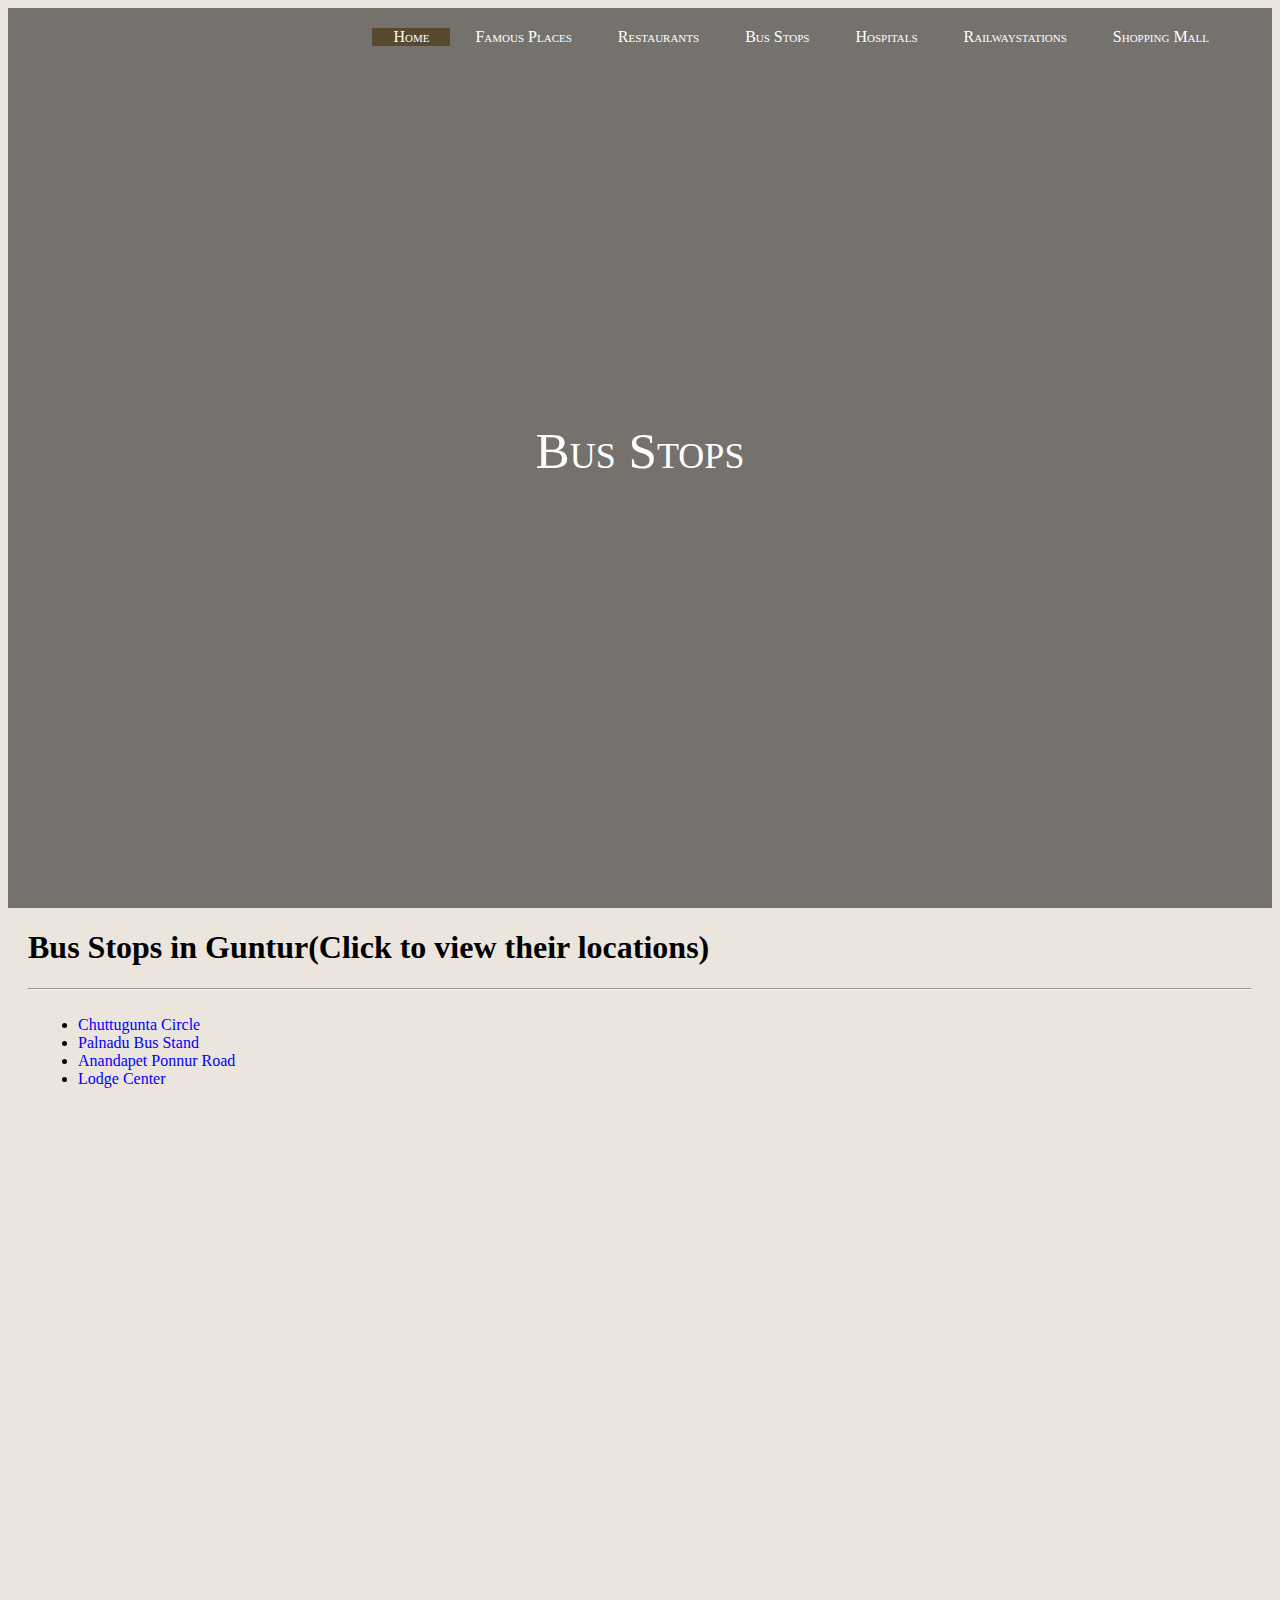
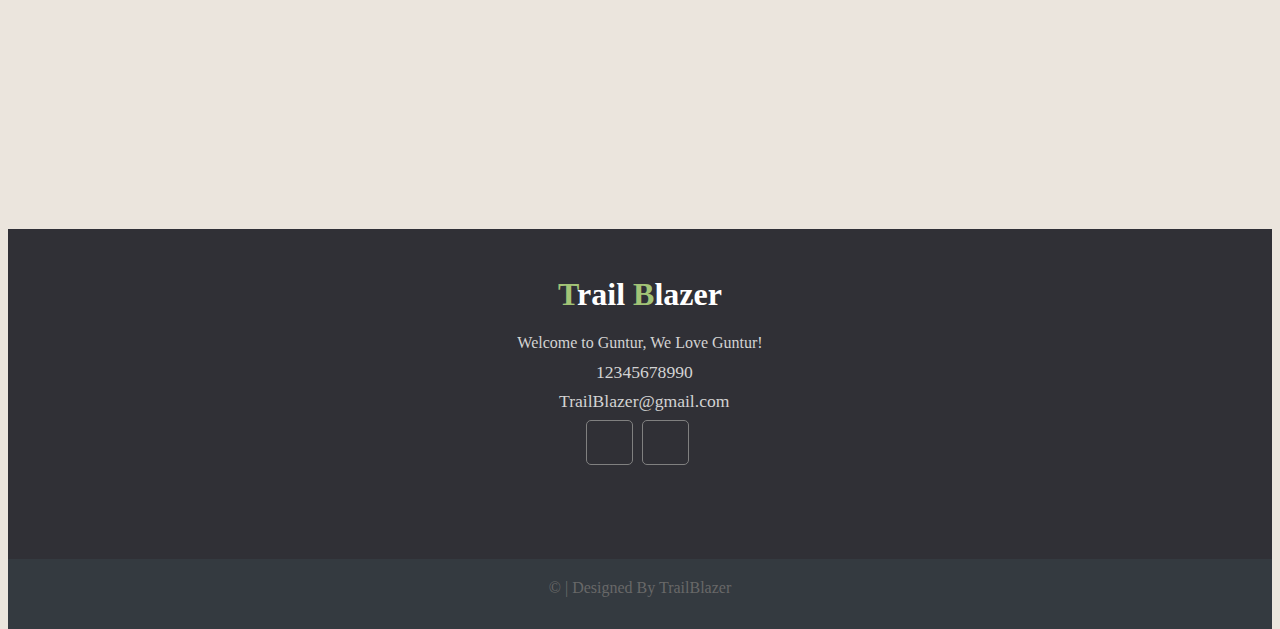
<file: stops.html>
<!DOCTYPE html>
<html lang="en">
  <head>
    <link
      href="https://fonts.googleapis.com/css2?family=Poppins:wght@500&display=swap"
      rel="stylesheet"
    />
    <link
      rel="stylesheet"
      href="https://pro.fontawesome.com/releases/v5.10.0/css/all.css"
      integrity="sha384-AYmEC3Yw5cVb3ZcuHtOA93w35dYTsvhLPVnYs9eStHfGJvOvKxVfELGroGkvsg+p"
      crossorigin="anonymous"
    />
    <meta charset="UTF-8" />
    <meta name="viewport" content="width=device-width, initial-scale=1.0" />
    <link rel="stylesheet" href="css/style.css" type="text/css" />
    <title>Explore Guntur</title>
  </head>

  <body>
    <!-- Header and Nav -->
    <header>
      <nav>
        <div class="main">
          <ul class="main-list">
            <li class="active main-list-item"><a href="index.html">Home</a></li>
          <li class="main-list-item"><a href="famousplaces.html">Famous Places</a></li>
          <li class="main-list-item"><a href="restaurants.html">Restaurants</a></li>
          <li class="main-list-item"><a href="stops.html">Bus Stops</a></li>
          <li class="main-list-item"><a href="hospitals.html">Hospitals</a></li>
          <li class="main-list-item"><a href="Railwaystations.html">Railwaystations</a></li>
          <li class="main-list-item"><a href="shoppingmall.html">Shopping Mall</a></li>
          </ul>
        </div>
      </nav>
      <!-- // Header and Nav -->
      <!-- // Header and Nav -->

      <!-- Title heading -->
      <div class="title">
        <span class="heading">Bus Stops</span>
      </div>
    </header>
    <!-- // Title heading -->

    <!-- Restaurants -->
    <div class="page-wrapper">
      <main>
        <div class="history">
          <h1 class="history-heading1">
            Bus Stops in Guntur(Click to view their locations)
          </h1>
          <hr />
          <!-- Restaurants list -->

          <ul class="history-list restaurants">
            <li>
              <a
                class="stops-link"
                href="https://www.google.com/search?q=bus+stops&rlz=1C1YTUH_enIN1041IN1041&oq=bus+stops&gs_lcrp=EgZjaHJvbWUyBggAEEUYOdIBCDUyNDFqMGo3qAIAsAIA&sourceid=chrome&ie=UTF-8#rlimm=13076613015402004171"
                target="_blank"
              >
                Chuttugunta Circle
              </a>
            </li>
            <li>
              <a
                class="stops-link"
                href="https://www.google.com/search?q=bus+stops&rlz=1C1YTUH_enIN1041IN1041&oq=bus+stops&gs_lcrp=EgZjaHJvbWUyBggAEEUYOdIBCDUyNDFqMGo3qAIAsAIA&sourceid=chrome&ie=UTF-8#rlimm=5324470758622103705"
                target="_blank"
              >
              Palnadu Bus Stand

              </a>
            </li>
            <li>
              <a
                class="stops-link"
                href="https://www.google.com/search?q=bus+stops&rlz=1C1YTUH_enIN1041IN1041&oq=bus+stops&gs_lcrp=EgZjaHJvbWUyBggAEEUYOdIBCDUyNDFqMGo3qAIAsAIA&sourceid=chrome&ie=UTF-8#rlimm=13630072014364922030"
                target="_blank"
              >
              Anandapet Ponnur Road

              </a>
            </li>
            <li>
              <a
                class="stops-link"
                href="https://www.google.com/search?rlz=1C1YTUH_enIN1041IN1041&tbs=lf:1,lf_ui:8&tbm=lcl&sxsrf=AB5stBiPsH2g8HfA7MWjAOxtDntbe7Xh9g:1690968960692&q=bus+stops&rflfq=1&num=10&sa=X&ved=2ahUKEwjaremh1r2AAxVRcGwGHVuXBH0QjGp6BAgYEAE&biw=1536&bih=703&dpr=1.25#rlfi=hd:;si:10087767036899389872,l,[base64];mv:[[16.3158182,80.47373379999999],[16.2677098,80.3838006]]"
                target="_blank"
              >
              Lodge Center
              </a>
            </li>
          </ul>

          <!-- // Restaurants list -->
        </div>
      </main>
    </div>
    <!-- // Restaurants -->

    <!-- Footer -->
    <footer>
      <div class="footer">
        <div class="footer-content">
          <div class="footer-section about">
            <h1 class="logo-text">
              <span class="logo-span">T</span>rail
              <span class="logo-span">B</span>lazer
            </h1>
            <p class="footer-para">
              Welcome to Guntur, We Love Guntur!
            </p>
            <div class="contact">
              <span><i class="fas fa-phone"></i>&nbsp; 12345678990</span>
              <span
                ><i class="fas fa-envelope"></i>&nbsp;
                TrailBlazer@gmail.com</span
              >
            </div>
            <div class="socials">
              
              <a
                href="https://www.linkedin.com/in/"
                target="_blank"
                ><i class="fab fa-linkedin"></i
              ></a>
              <a href="https://github.com/Nikhithayammaji/" target="_blank"
                ><i class="fab fa-github"></i
              ></a>
            </div>
          </div>
        </div>
        <div class="footer-bottom">
          &copy; | Designed By TrailBlazer
        </div>
      </div>
    </footer>
    <!-- // Footer -->
  </body>
</html>
</file>
<file: css/style.css>
{
  margin: 0;
  padding: 0;
  font-family: "Poppins", sans-serif;
}

html,
body {
  height: 100%;
  background-color: #ebe5dd;
}

/* HEADER */

.main {
  margin: auto;
  max-width: 1200px;
}

header {
  background-image: linear-gradient(rgba(0, 0, 0, 0.5), rgba(0, 0, 0, 0.5)),
    url(https://cdn.tollywood.net/wp-content/uploads/2022/02/Centre-declared-Amaravati-as-the-present-capital-for-AP.jpg);
  height: 100vh;
  background-size: cover;
  background-position: center;
}

/* NAVIGATION */
.main-list {
  float: right;
  font-variant: small-caps;
  list-style-type: none;
  margin-top: 20px;
  margin-right: 10px;
}

/* Responsive layout */
@media screen and (max-width: 1000px) {
  .main-list {
    font-size: 17px;
  }
}

@media screen and (max-width: 800px) {
  .main-list {
    font-size: 12px;
  }
}

@media screen and (max-width: 650px) {
  .main-list {
    font-size: 7px;
    font-weight: bold;
  }
}

.main-list-item {
  display: inline-block;
}

.main-list-item a {
  text-decoration: none;
  color: white;
  border: 1px solid transparent;
  padding: 5px 20px;
  transition: 0.7s ease;
}

.main-list-item a:hover {
  background-color: rgb(89, 73, 46);
}

.active {
  background-color: rgb(89, 73, 46);
}

.history-list {
  margin-left: 40px;
}

.history-list a {
  text-decoration: none;
}
/* TITLE */
.title {
  position: absolute;
  top: 50%;
  left: 50%;
  transform: translate(-50%, -50%);
}

.heading {
  color: white;
  font-size: 4vw;
  font-variant: small-caps;
}

/* MAIN CONTENT */
.page-wrapper {
  min-height: 100%;
}

/* HISTORY */
.history {
  margin: 20px;
}

.history-para {
  padding: 13px;
}

.history-heading2 {
  margin: 2px;
  padding-top: 20px;
}

/* IMAGE GALLERY */
.row {
  display: flex;
  flex-wrap: wrap;
  padding: 0 4px;
}

/* Create four equal columns that sits next to each other */
.column {
  flex: 20%;
  max-width: 20%;
  padding: 0 4px;
}

.column img {
  margin-top: 8px;
  vertical-align: middle;
  width: 100%;
}

/* Responsive layout - makes a two column-layout instead of four columns */
@media screen and (max-width: 800px) {
  .column {
    flex: 50%;
    max-width: 50%;
  }
}

/* Responsive layout - makes the two columns stack on top of each other instead of next to each other */
@media screen and (max-width: 600px) {
  .column {
    flex: 100%;
    max-width: 100%;
  }
}

/* FAMOUS PLACES PAGE */
/* IMAGE GALLERY */
.image-gallery {
  box-sizing: border-box;
  display: flex;
  flex-wrap: wrap;
  margin-left: 10%;
  margin-right: 10%;
}

.gallery {
  border: 1px solid #ccc;
}

.gallery img {
  width: 100%;
  height: auto;
}

.des {
  padding: 15px;
  text-align: center;
}

.responsive {
  margin-top: 10px;
  padding: 0 7px;
  width: 290px;
}

/* Restaurants Page */
.restaurants {
  padding: 10px;
}

.restaurants-link {
  color: #6e0101;
}

/* STOPS Page*/
.stops-link {
  color: blue;
}

/* Hospitals Page */

.hospitals-link {
  color: green;
}

/* FOOTER */
.footer {
  background: #303036;
  color: #d3d3d3;
  height: 400px;
  position: relative;
}

.footer .footer-bottom {
  background-color: #343a40;
  color: #686868;
  text-align: center;
  height: 50px;
  position: absolute;
  bottom: 0px;
  left: 0px;
  width: 100%;
  padding-top: 20px;
}

.footer .footer-content {
  height: 350px;
  display: flex;
}

.footer .footer-content .footer-section {
  flex: 1;
  padding: 25px;
}

.footer .footer-content h1 {
  color: white;
}

.footer-para {
  margin: 10px 0;
}

.footer .footer-content .about .contact span {
  display: block;
  margin-bottom: 8px;
  font-size: 1.1em;
}

.footer .footer-content .about .socials a {
  border: 1px solid gray;
  width: 45px;
  height: 38px;
  padding-top: 5px;
  margin-right: 5px;
  text-align: center;
  display: inline-block;
  font-size: 1.3em;
  text-decoration: none;
  color: #d3d3d3;
  border-radius: 5px;
  transition: all 0.3s;
}

.footer .footer-content .about .socials a:hover {
  color: white;
  border: 1px solid white;
  transition: all 0.3s;
}

.footer-section {
  text-align: center;
}

.logo-text {
  font-variant: initial;
}

.logo-text .logo-span {
  color: #a2c376;
}
</file>
